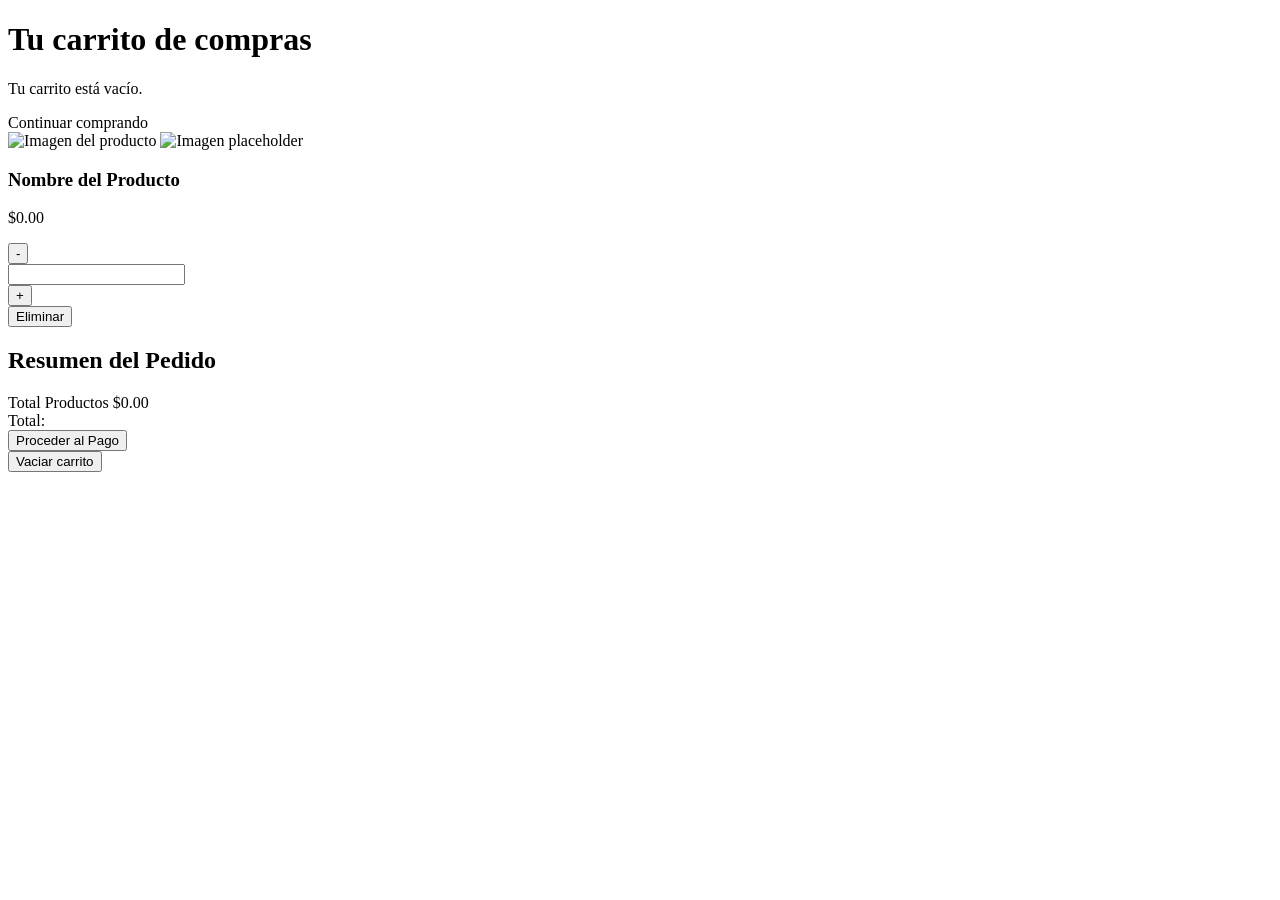
<file: src/main/resources/templates/cart.html>
<!DOCTYPE html>
<html lang="es">
<head th:replace="~{fragments/base :: head-content}">
    <title>Carrito de Compras</title>
</head>
<body>

<div th:replace="~{fragments/base :: navigation}"></div>

<div class="main-container">
    <h1>Tu carrito de compras</h1>

    <div class="cart-container mx-auto">
        <div class="cart-items">
            <div th:if="${cart == null or cart.isEmpty()}" class="empty-cart">
                <p>Tu carrito está vacío.</p>
                <a th:href="@{/view/products/list}" class="btn-continue-shopping">Continuar comprando</a>
            </div>

            <div th:if="${cart != null and !cart.isEmpty()}">
                <div th:each="productItem : ${cart}" class="cart-item">
                    <div class="cart-item-image">
                        <img th:if="${productItem.getProduct().imageUrl != null and !productItem.getProduct().imageUrl.isEmpty()}"
                             th:src="${productItem.getProduct().imageUrl}"
                             alt="Imagen del producto">
                        <img th:unless="${productItem.getProduct().imageUrl != null and !productItem.getProduct().imageUrl.isEmpty()}"
                             th:src="@{/img/product-placeholder.jpg}"
                             alt="Imagen placeholder">
                    </div>
                    <div class="cart-item-details">
                        <h3 th:text="${productItem.getProduct().name}">Nombre del Producto</h3>
                        <p class="mb-0" th:text="'Precio Unitario: $' + ${productItem.getProduct().getPrice()}"></p>
                        <p class="item-price mt-0" th:id="'price-' + ${productItem.getProduct().getId()}" th:data-unitprice="${productItem.getProduct().price}" th:text="'$' + ${productItem.getProduct().price * productItem.getQuantity()}">$0.00</p>
                    </div>
                    <div class="cart-item-actions">
                        <div class="input-group" style="max-width: 150px;">
                            <button  class="btn btn-outline-secondary"
                                     type="button"
                                     th:data-userid="${user_id}"
                                     th:data-productid="${productItem.getProduct().getId()}"
                                     onclick="updateQuantity(this.getAttribute('data-userid'), this.getAttribute('data-productid') , -1, false)">-</button>

                            <input type="number" class="form-control text-center"
                                   th:value="${productItem.getQuantity()}"
                                   th:id="|quantity-input-${productItem.getProduct().getId()}|"
                                   th:data-userid="${user_id}"
                                   th:data-productid="${productItem.getProduct().getId()}"
                                   th:data-stock="${productItem.getProduct().getStock()}"
                                   min="1"
                                   th:max="${productItem.getProduct().getStock()}"
                                   onchange="updateQuantity(this.getAttribute('data-userid'), this.getAttribute('data-productid') , this.value, true)">

                            <button class="btn btn-outline-secondary"
                                    type="button"
                                    th:data-userid="${user_id}"
                                    th:data-productid="${productItem.getProduct().getId()}"
                                    onclick="updateQuantity(this.getAttribute('data-userid'), this.getAttribute('data-productid') , 1, false)">+</button>
                        </div>
                        <button type="button" class="btn btn-danger ms-4 mt-3"
                                th:data-userid="${user_id}"
                                th:data-productid="${productItem.getProduct().getId()}"
                                onclick="deleteItem(this.getAttribute('data-userid'), this.getAttribute('data-productid'))">
                            <i class="fas fa-trash"></i> Eliminar
                        </button>
                    </div>
                </div>
            </div>
        </div>

        <!-- Resumen del pedido -->
        <div class="cart-summary" th:if="${cart != null and !cart.isEmpty()}">
            <h2>Resumen del Pedido</h2>
            <div class="summary-row">
                <span>Total Productos</span>
                <span id="cart-total" th:text="'$' + ${#aggregates.sum(cart.![product.price * quantity])}">$0.00</span>
            </div>
            <div class="summary-row total">
                <span>Total:</span>
                <!-- Calculamos el total sumando los precios de los productos -->
               <!-- <span th:text="'$' + ${#aggregates.sum(cart.![price])}">$0.00</span> -->
            </div>
            <form th:action="@{/view/cart/emptyCart/{isPurchase}(isPurchase=true)}" th:method="get" style="display:inline;">
                <button class="btn-checkout" onclick="purchase(event, true)">Proceder al Pago</button>
            </form>
        </div>
        <form th:action="@{/view/cart/emptyCart/{isPurchase}(isPurchase=false)}" th:method="get" style="display:inline;">
            <button type="button" class="btn btn-danger ms-4 mt-3" onclick="purchase(event, false)"><i class="fas fa-trash"></i> Vaciar carrito</button>
        </form>
    </div>
</div>

<div th:replace="~{fragments/base :: footer}"></div>

<script>
    function updateQuantity(userId, productId, quantity, isManualChange){
        var changeValue = parseInt(quantity, 10);

        if (isNaN(changeValue) || (changeValue < 1 && isManualChange)) {
            changeValue = 1;
        }

        const quantityItem = document.getElementById('quantity-input-' + productId);
        const maxStock = parseInt(quantityItem.getAttribute('data-stock'), 10);
        //const currentText = quantityItem.innerText;
        //const currentQuantity = parseInt(currentText, 10);
        const currentQuantity = parseInt(quantityItem.value, 10);

        var newQuantity = 0;
        if(isManualChange){
            newQuantity = changeValue;
        }
        else{
            newQuantity = currentQuantity + changeValue;
        }

        if (newQuantity < 0){
            return;
        }

        if (newQuantity > maxStock) {
            Swal.fire({
                title: 'Límite de producto',
                text: 'Lo sentimos, solo tenemos ' + maxStock + ' unidades en stock',
                icon: 'error',
                confirmButtonText: 'Aceptar'
            })
            newQuantity = maxStock;
        }

        const data = {
            productId: productId,
            quantity: newQuantity,
        };

        fetch('/users/changeProductQuantity/' + userId, {
            method: 'PATCH',
            headers: {
                'Content-Type': 'application/json'
            },
            body: JSON.stringify(data)
        })
            .then(response =>{
                if (response.ok){
                    //quantityItem.innerText = 'Cantidad: ' + newQuantity;
                    quantityItem.value = newQuantity;

                    const priceElement = document.getElementById('price-' + productId);
                    const unitPrice = parseFloat(priceElement.getAttribute('data-unitprice'));
                    priceElement.innerText = '$' + (unitPrice * newQuantity);

                    updateCartTotal();

                    if (newQuantity <= 0) {
                        location.reload();
                    }
                }
                else{
                    alert('Error al cambiar la cantidad del producto');
                }
            })
            .catch(error => {
                console.error('Error', error);
                alert(('Error al cambiar la cantidad del producto'));
            })
    }

    function updateCartTotal() {
        let total = 0;
        document.querySelectorAll('.item-price').forEach(item => {
            const price = parseFloat(item.innerText.replace('$', ''));
            if (!isNaN(price)) {
                total += price;
            }
        });
        const totalElement = document.getElementById('cart-total');
        if (totalElement) {
            totalElement.innerText = '$' + total;
        }
    }

    function deleteItem(userId, productId){
        const data = {
            productId: productId,
        };

        fetch('/users/deleteProduct/' + userId, {
            method: 'DELETE',
            headers: {
                'Content-Type': 'application/json'
            },
            body: JSON.stringify(data)
        }).then(response =>{
            if(response.ok){
                location.reload();
            }
            else{
                alert('Error al eliminar el producto');
            }
    })
        .catch(error => {
        console.error('Error', error);
        alert('Error al eliminar el producto');
    })}

    function purchase(event, isPurchase) {
        event.preventDefault();

        const form = event.target.closest('form');

        if (isPurchase){
        Swal.fire({
            title: 'Producto comprado con exito',
            text: 'Armaremos su pedido y lo enviaremos a su dirección',
            icon: 'success',
            confirmButtonText: 'Aceptar'
        }).then((result) => {
            if (result.isConfirmed) {
                form.submit();
            }
        });}
        else{
            form.submit();
        }
    }
</script>
</body>
</html>
</file>
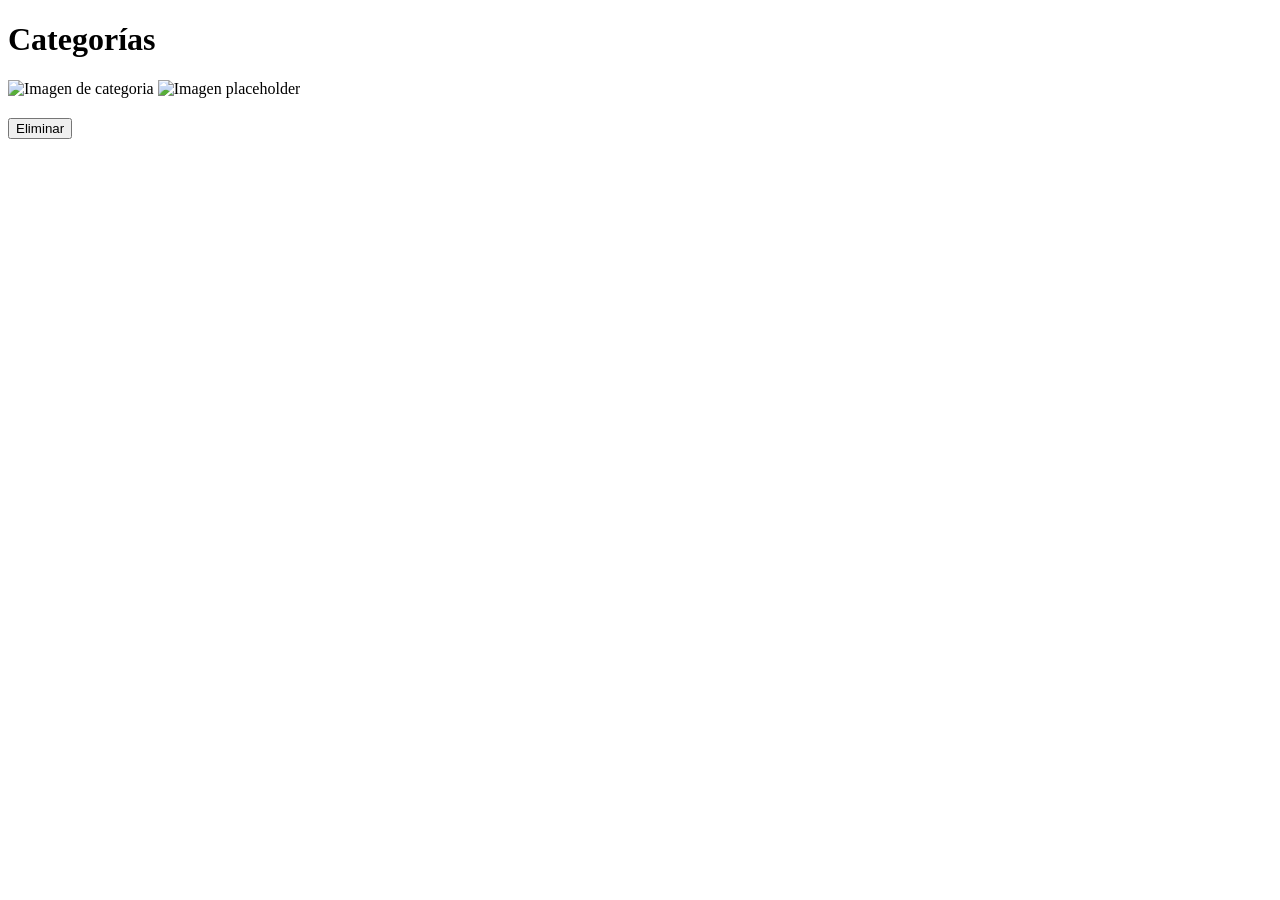
<file: src/main/resources/templates/categories.html>
<!DOCTYPE html>
<html lang="es" xmlns:th="http://www.thymeleaf.org" xmlns:sec="http://www.thymeleaf.org/extras/spring-security">
<head th:replace="~{fragments/base :: head-content}">
    <title>Categorías</title>
</head>
<body>

<div th:replace="~{fragments/base :: navigation}"></div>

<div class="main-container">
    <h1>Categorías</h1>

    <!-- Contenedor Grid para las categorías -->
    <div class="products-grid">
        <div class="product-card" th:each="category :${categories}">
            <a th:href="@{/view/categories/{id}(id=${category.id})}">
                <div class="product-image-section">
                    <!-- Si hay URL de imagen, mostramos la imagen -->
                    <img th:if="${category.imageUrl != null and !category.imageUrl.isEmpty()}"
                         th:src="${category.imageUrl}"
                         alt="Imagen de categoria"
                         class="product-img">

                    <!-- Si NO hay URL, mostramos el placeholder -->
                    <!-- Corregido: extensión jpg y ruta absoluta -->
                    <img th:unless="${category.imageUrl != null and !category.imageUrl.isEmpty()}"
                         th:src="@{/img/category-placeholder.jpg}"
                         alt="Imagen placeholder"
                         class="product-img">
                </div>
                <div class="product-info">
                    <h2 th:text="${category.name}"> </h2>
                </div>
            </a>
            <div class="d-flex justify-content-center mx-auto mb-3">
                <form th:action="@{/view/categories/delete/{id}(id=${category.id})}" th:method="post" style="display:inline;">
                    <button type="submit" class="btn btn-danger" sec:authorize="hasRole('ADMIN')"
                            onclick="return confirmarEliminacion(event);">
                        Eliminar
                    </button>
                </form>
            </div>
        </div>
    </div>
</div>

<div th:replace="~{fragments/base :: footer}"></div>

<script th:src="@{/webjars/sweetalert2/dist/sweetalert2.min.js}"></script>
<script>
    function confirmarEliminacion(event) {
        event.preventDefault();

        const form = event.target.closest('form');

        Swal.fire({
            title: '¿Desea eliminar el producto?',
            text: "No podrás revertir esta acción y los elementos se borraran de los carritos de los usuarios",
            icon: 'warning',
            showCancelButton: true,
            confirmButtonColor: '#d33',
            cancelButtonColor: '#3085d6',
            confirmButtonText: 'Eliminar',
            cancelButtonText: 'Cancelar'
        }).then((result) => {
            if (result.isConfirmed) {
                form.submit();
            }
        });
    }
</script>
</body>
</html>
</file>
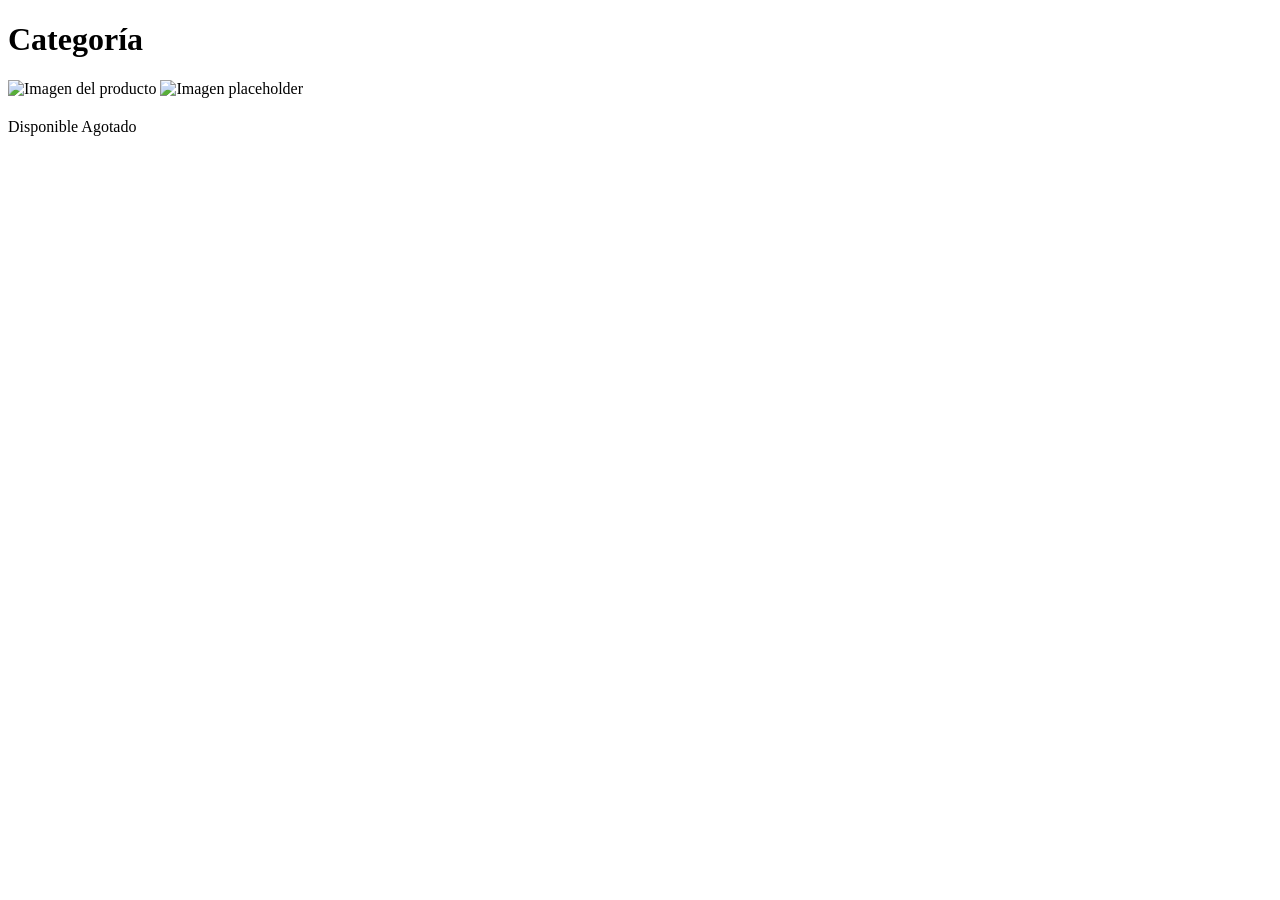
<file: src/main/resources/templates/category.html>
<!DOCTYPE html>
<html lang="es">
<head th:replace="~{fragments/base :: head-content}">
  <title th:text="${category.name}"></title>
</head>
<body>

<div th:replace="~{fragments/base :: navigation}"></div>

<div class="main-container">
  <h1 th:text="${category.name}">Categoría</h1>

  <!-- Contenedor Grid para los productos -->
  <div class="products-grid">
    <div class="product-card" th:each="product :${products}">
      <a th:href="@{/view/products/{id}(id=${product.id})}">
        <div class="product-image-section">
          <!-- Si hay URL de imagen, mostramos la imagen -->
          <img th:if="${product.imageUrl != null and !product.imageUrl.isEmpty()}"
               th:src="${product.imageUrl}"
               alt="Imagen del producto"
               class="product-img">

          <!-- Si NO hay URL, mostramos el placeholder -->
          <!-- Corregido: extensión jpg y ruta absoluta -->
          <img th:unless="${product.imageUrl != null and !product.imageUrl.isEmpty()}"
               th:src="@{/img/product-placeholder.jpg}"
               alt="Imagen placeholder"
               class="product-img">
        </div>
        <div class="product-info">
          <h2 th:text="${product.name}"> </h2>
          <p class="description-preview" th:text="${product.description}"> </p>
          <p class="price" th:text="'$' + ${product.price}"> </p>
          <div class="stock-status">
                            <span th:if="${product.stock > 0}" class="in-stock">
                                <i class="fas fa-check-circle"></i> Disponible
                            </span>
            <span th:unless="${product.stock > 0}" class="out-of-stock">
                                <i class="fas fa-times-circle"></i> Agotado
                            </span>
          </div>
        </div>
      </a>
    </div>
  </div>
</div>

<div th:replace="~{fragments/base :: footer}"></div>

</body>
</html>
</file>
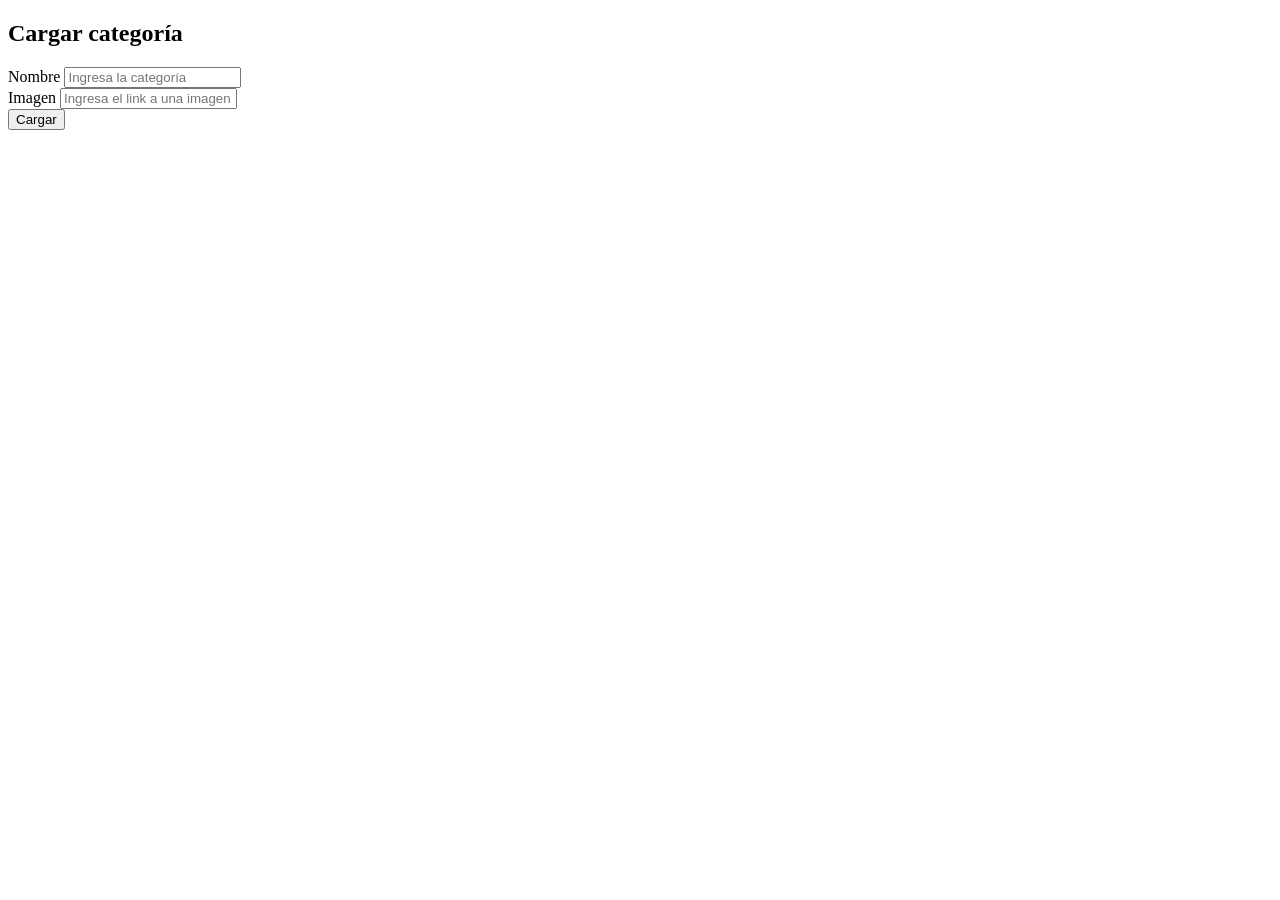
<file: src/main/resources/templates/load-category.html>
<!DOCTYPE html>
<html lang="es" xmlns:th="http://www.thymeleaf.org">
<head th:replace="~{fragments/base :: head-content}">
  <title>Cargar categoría</title>
</head>
<body>

<div th:replace="~{fragments/base :: navigation}"></div>

<div class="main-container">
  <div class="login-container">
    <h2>Cargar categoría</h2>

    <div th:if="${error}" class="alert alert-danger" style="color: red; margin-bottom: 10px;">
      <p th:text="${error}"></p>
    </div>

    <form th:action="@{/view/categories/load}" method="post" class="login-form">
      <div class="form-group">
        <label for="name">Nombre</label>
        <input type="text" id="name" name="name" required placeholder="Ingresa la categoría">
      </div>

      <div class="form-group">
        <label for="imageUrl">Imagen</label>
        <input type="text" id="imageUrl" name="imageUrl" required placeholder="Ingresa el link a una imagen">
      </div>
      <button type="submit" class="btn-login">Cargar</button>
    </form>
  </div>
</div>

<div th:replace="~{fragments/base :: footer}"></div>

</body>
</html>
</file>
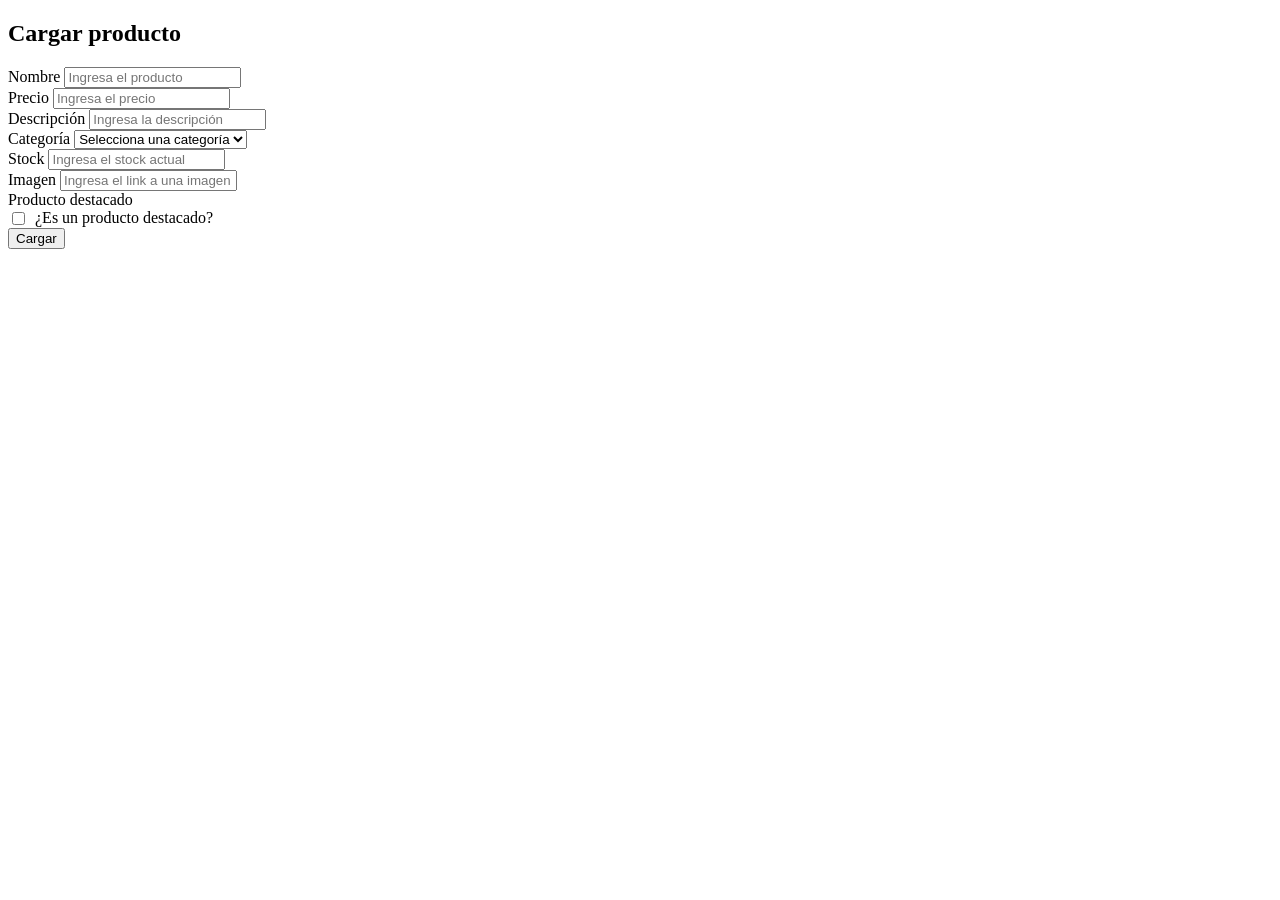
<file: src/main/resources/templates/load-product.html>
<!DOCTYPE html>
<html lang="es" xmlns:th="http://www.thymeleaf.org">
<head th:replace="~{fragments/base :: head-content}">
    <title>Cargar Producto</title>
</head>
<body>

<div th:replace="~{fragments/base :: navigation}"></div>

<div class="main-container">
    <div class="login-container">
        <h2>Cargar producto</h2>

        <div th:if="${error}" class="alert alert-danger" style="color: red; margin-bottom: 10px;">
            <p th:text="${error}"></p>
        </div>

        <form th:action="@{/view/products/load}" method="post" class="login-form">
            <div class="form-group">
                <label for="name">Nombre</label>
                <input type="text" id="name" name="name" required placeholder="Ingresa el producto">
            </div>

            <div class="form-group">
                <label for="price">Precio</label>
                <input type="number" id="price" name="price" required placeholder="Ingresa el precio">
            </div>
            <div class="form-group">
                <label for="description">Descripción</label>
                <input type="text" id="description" name="description" required placeholder="Ingresa la descripción">
            </div>
            <div class="form-group">
                <label for="categoryId">Categoría</label>
                <select id="categoryId" name="categoryId" class="form-control" required>
                    <option value="" disabled selected>Selecciona una categoría</option>
                    <option th:each="category : ${categories}" th:value="${category.id}" th:text="${category.name}">
                    </option>
                </select>
            </div>
            <div class="form-group">
                <label for="stock">Stock</label>
                <input type="number" id="stock" name="stock" required placeholder="Ingresa el stock actual">
            </div>
            <div class="form-group">
                <label for="imageUrl">Imagen</label>
                <input type="text" id="imageUrl" name="imageUrl" required placeholder="Ingresa el link a una imagen">
            </div>
            <div class="form-group">
                <label for="isFeatured">Producto destacado</label>
                <div style="display: flex; align-items: center;">
                    <input type="checkbox" id="isFeatured" name="isFeatured" value="true" style="width: auto; margin-right: 10px;">
                    <input type="hidden" name="_isFeatured" value="on"/>
                    <p style="margin: 0;">¿Es un producto destacado?</p>
                </div>
            </div>
            <button type="submit" class="btn-login">Cargar</button>
        </form>
    </div>
</div>

<div th:replace="~{fragments/base :: footer}"></div>

</body>
</html>
</file>
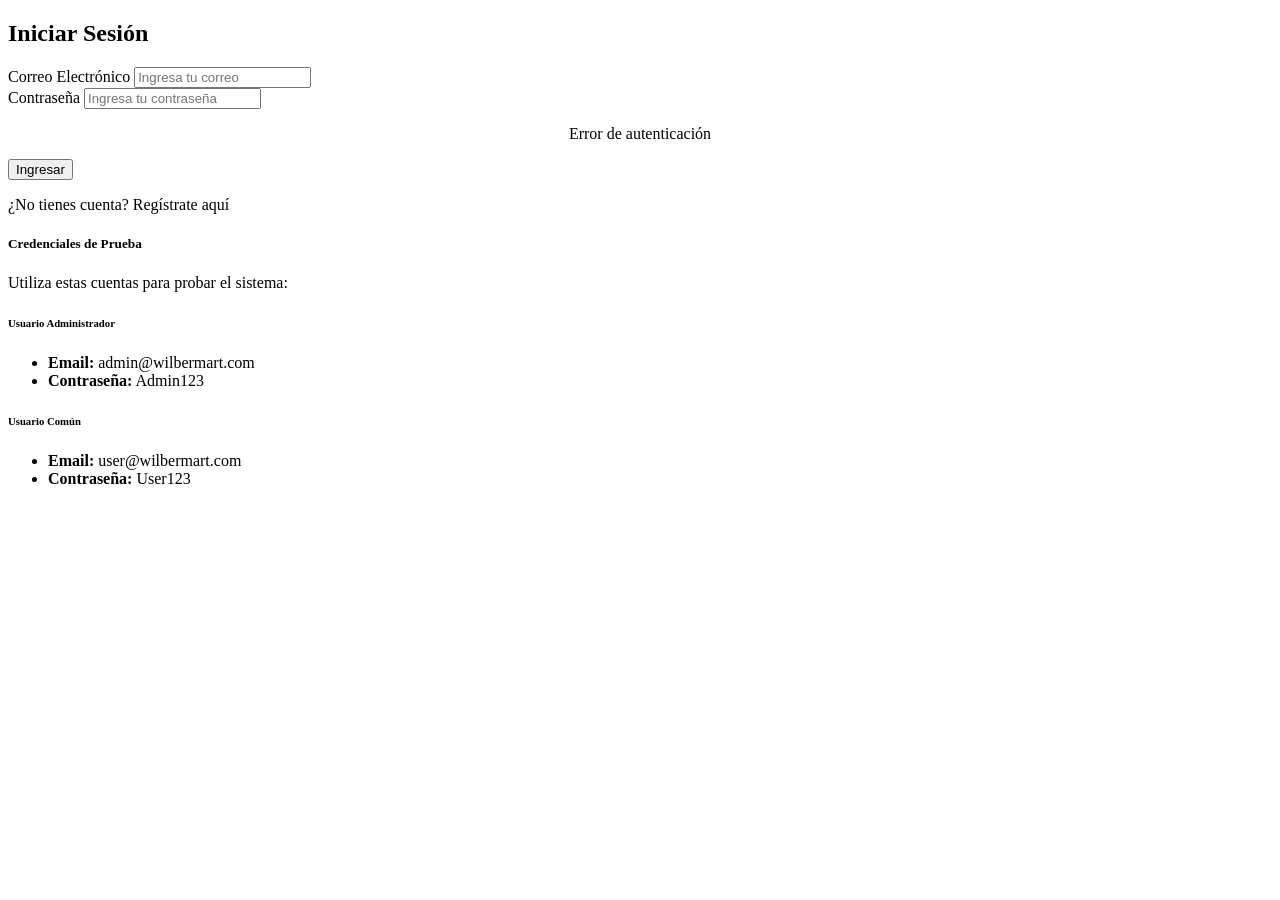
<file: src/main/resources/templates/login.html>
<!DOCTYPE html>
<html lang="es">
<head th:replace="~{fragments/base :: head-content}">
    <title>Iniciar Sesión</title>
</head>
<body>

<div th:replace="~{fragments/base :: navigation}"></div>

<div class="main-container">
    <div class="row justify-content-center align-items-start">
        <!-- Columna del Formulario de Login -->
        <div class="col-md-7">
            <div class="login-container">
                <h2>Iniciar Sesión</h2>
                <form th:action="@{/login}" method="post" class="login-form">
                    <div class="form-group">
                        <label for="username">Correo Electrónico</label>
                        <input type="text" id="username" name="username" required placeholder="Ingresa tu correo">
                    </div>
                    <div class="form-group">
                        <label for="password">Contraseña</label>
                        <input type="password" id="password" name="password" required placeholder="Ingresa tu contraseña">
                    </div>

                    <div th:if="${error}" class="error-message">
                        <p th:text="${error}" style="text-align: center">Error de autenticación</p>
                    </div>

                    <button type="submit" class="btn-login">Ingresar</button>
                </form>
                <div class="register-link">
                    <p>¿No tienes cuenta? <a th:href="@{/register}">Regístrate aquí</a></p>
                </div>
            </div>
        </div>

        <!-- Columna del Aviso (Credenciales de prueba) -->
        <div class="col-md-4 mt-4 mt-md-5">
            <div class="card shadow-sm">
                <div class="card-header bg-info text-white">
                    <h5 class="mb-0"><i class="fas fa-info-circle me-2"></i>Credenciales de Prueba</h5>
                </div>
                <div class="card-body">
                    <p class="card-text">Utiliza estas cuentas para probar el sistema:</p>

                    <h6 class="fw-bold text-success">Usuario Administrador</h6>
                    <ul class="list-unstyled mb-3">
                        <li><strong>Email:</strong> admin@wilbermart.com</li>
                        <li><strong>Contraseña:</strong> Admin123</li>
                    </ul>

                    <h6 class="fw-bold text-primary">Usuario Común</h6>
                    <ul class="list-unstyled mb-0">
                        <li><strong>Email:</strong> user@wilbermart.com</li>
                        <li><strong>Contraseña:</strong> User123</li>
                    </ul>
                </div>
            </div>
        </div>
    </div>
</div>

<div th:replace="~{fragments/base :: footer}"></div>

</body>
</html>
</file>
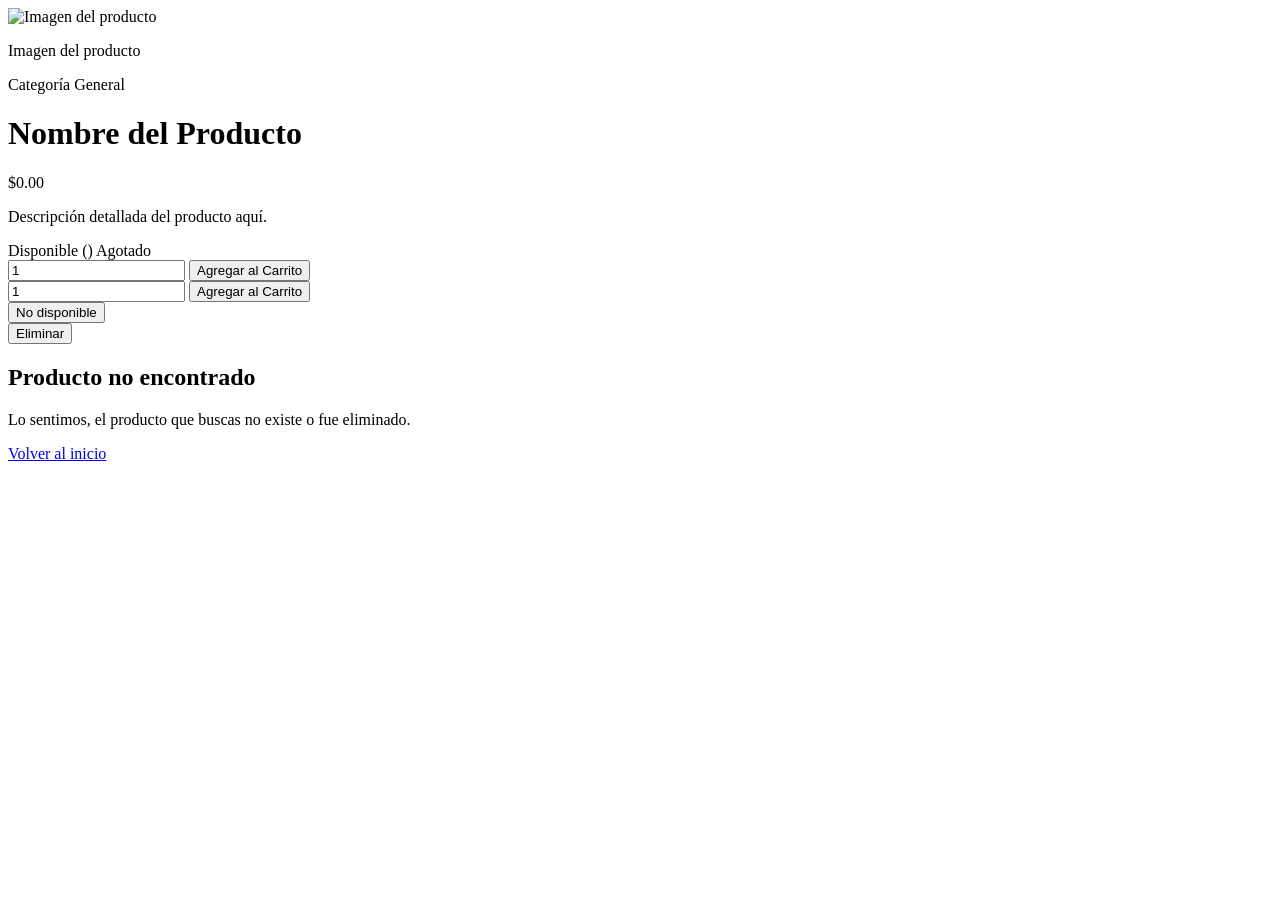
<file: src/main/resources/templates/product.html>
<!DOCTYPE html>
<html lang="es" xmlns:th="http://www.thymeleaf.org" xmlns:sec="http://www.thymeleaf.org/extras/spring-security">
<head th:replace="~{fragments/base :: head-content}">
    <title th:text="${product != null} ? ${product.name} : 'Producto no encontrado'">Detalle de Producto</title>
    <script>
        function toggleVisibility(id) {
            var element = document.getElementById(id);
            if (element.style.display === "none") {
                element.style.display = "block";
            } else {
                element.style.display = "none";
            }
        }
    </script>
</head>
<body>

<div th:replace="~{fragments/base :: navigation}"></div>

<div class="main-container">

    <div id="noLogued" style="display: none">
        <h1>Debes iniciar sesión para agregar un producto</h1>
    </div>

    <div th:if="${product}" class="product-detail-container">

        <div class="product-image-section">
            <img th:if="${product.imageUrl != null and !product.imageUrl.isEmpty()}"
                 th:src="${product.imageUrl}"
                 alt="Imagen del producto"
                 class="product-img">

            <div th:unless="${product.imageUrl != null and !product.imageUrl.isEmpty()}" class="image-placeholder">
                <i class="fas fa-camera fa-3x"></i>
                <p>Imagen del producto</p>
            </div>
        </div>

        <div class="product-info-section">
            <span class="category-tag" th:text="${category}">Categoría General</span>
            <h1 th:text="${product.name}">Nombre del Producto</h1>

            <div class="price-container">
                <span class="current-price" th:text="'$' + ${#numbers.formatDecimal(product.price, 1, 2)}">$0.00</span>
            </div>

            <p class="description" th:text="${product.description}">
                Descripción detallada del producto aquí.
            </p>

            <div class="stock-status">
                    <span th:if="${product.stock > 0}" class="in-stock">
                        <i class="fas fa-check-circle"></i> Disponible (<span th:text="${product.stock}"></span>)
                    </span>
                <span th:unless="${product.stock > 0}" class="out-of-stock">
                        <i class="fas fa-times-circle"></i> Agotado
                    </span>
            </div>

            <div class="purchase-actions" th:if="${product.stock > 0} and user_id != -1">
                <input type="number" id="quantity" min="1" value="1" class="quantity-input" th:max="${product.stock}">
                <button class="btn-add-cart" th:data-userid="${user_id}" th:data-productid="${product.id}" onclick="addToCart(this.getAttribute('data-userid'), this.getAttribute('data-productid'))">
                    Agregar al Carrito      <i class="fas fa-shopping-cart"></i>
                </button>
            </div>
            <div class="purchase-actions" th:if="${product.stock > 0} and user_id == -1">
                <input type="number" min="1" value="1" class="quantity-input">
                <button class="btn-add-cart" onclick="toggleVisibility('noLogued')">
                    Agregar al Carrito      <i class="fas fa-shopping-cart"></i>
                </button>
            </div>
            <div class="purchase-actions" th:if="${product.stock <= 0}">
                <button class="btn-add-cart">
                    No disponible      <i class="fas fa-shopping-cart"></i>
                </button>
            </div>
            <div class="d-flex justify-content-center mt-2">
                <form th:action="@{/view/products/delete/{id}(id=${product.id})}" th:method="post" style="display:inline;">
                    <button type="submit" class="btn btn-danger" sec:authorize="hasRole('ADMIN')"
                            onclick="return confirmarEliminacion(event);">
                        Eliminar
                    </button>
                </form>
            </div>
        </div>
    </div>

    <div th:if="${product == null}" class="not-found-container">
        <h2>Producto no encontrado</h2>
        <p>Lo sentimos, el producto que buscas no existe o fue eliminado.</p>
        <a href="/" class="btn-back">Volver al inicio</a>
    </div>

</div>

<div th:replace="~{fragments/base :: footer}"></div>

<script th:src="@{/webjars/sweetalert2/dist/sweetalert2.min.js}"></script>
<script>
    function addToCart(userId, productId) {
        const quantity = document.getElementById('quantity').value;
        const data = {
            productId: productId,
            quantity: quantity
        };

        fetch('/users/addProduct/' + userId, {
            method: 'POST',
            headers: {
                'Content-Type': 'application/json'
            },
            body: JSON.stringify(data)
        })
        .then(response => {
            if (response.ok) {
                Toast.fire({
                    title: 'Producto agregado al carrito',
                    icon: 'success',
                });
            } else {
                return response.text().then(text => { throw new Error(text) });
            }
        })
        .catch(error => {
            console.error('Error:', error);
            Swal.fire({
                title: 'Error al cargar el producto en el carrito',
                text: error,
                icon: 'error',
                confirmButtonText: 'Aceptar'
            });
        });
    }

    function confirmarEliminacion(event) {
        event.preventDefault();

        const form = event.target.closest('form');

        Swal.fire({
            title: '¿Desea eliminar el producto?',
            text: "No podrás revertir esta acción y los elementos se borraran de los carritos de los usuarios",
            icon: 'warning',
            showCancelButton: true,
            confirmButtonColor: '#d33',
            cancelButtonColor: '#3085d6',
            confirmButtonText: 'Eliminar',
            cancelButtonText: 'Cancelar'
        }).then((result) => {
            if (result.isConfirmed) {
                form.submit();
            }
        });
    }
</script>

</body>
</html>
</file>
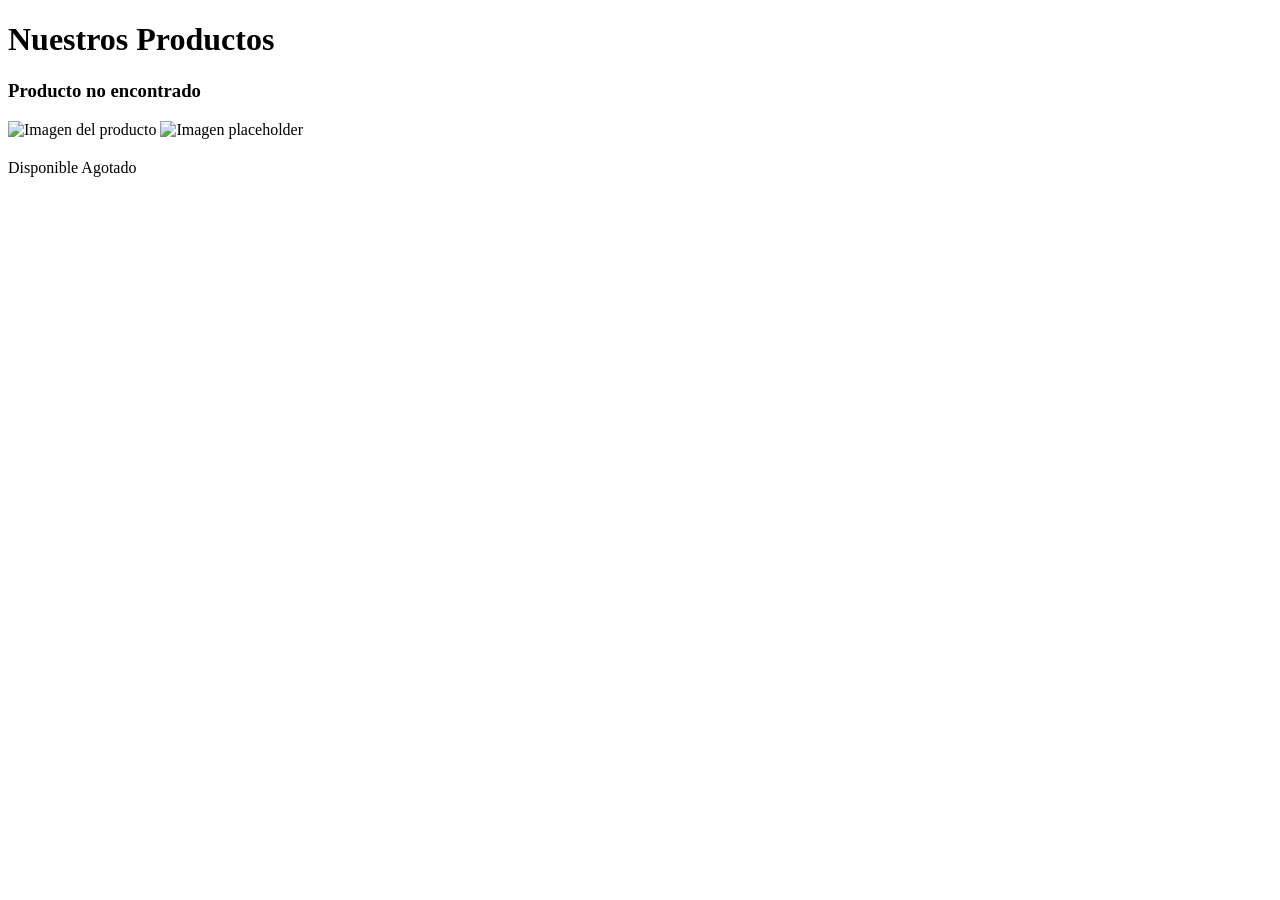
<file: src/main/resources/templates/products.html>
<!DOCTYPE html>
<html lang="es" xmlns:th="http://www.thymeleaf.org" xmlns:sec="http://www.thymeleaf.org/extras/spring-security">
<head th:replace="~{fragments/base :: head-content}">
    <title>Lista de Productos</title>
</head>
<body>

<div th:replace="~{fragments/base :: navigation}"></div>

<div class="main-container">
    <h1>Nuestros Productos</h1>

    <!-- Contenedor Grid para los productos -->
    <div th:if="${products == null or products.isEmpty()}">
        <h3>Producto no encontrado</h3>
    </div>
    <div class="products-grid" th:if="${products != null and !products.isEmpty()}">
        <div class="product-card" th:each="product :${products}">
            <a th:href="@{/view/products/{id}(id=${product.id})}">
                <div class="product-image-section">
                    <!-- Si hay URL de imagen, mostramos la imagen -->
                    <img th:if="${product.imageUrl != null and !product.imageUrl.isEmpty()}"
                         th:src="${product.imageUrl}"
                         alt="Imagen del producto"
                         class="product-img">

                    <!-- Si NO hay URL, mostramos el placeholder -->
                    <!-- Corregido: extensión jpg y ruta absoluta -->
                    <img th:unless="${product.imageUrl != null and !product.imageUrl.isEmpty()}"
                         th:src="@{/img/product-placeholder.jpg}"
                         alt="Imagen placeholder"
                        class="product-img">
                </div>
                <div class="product-info">
                    <h2 th:text="${product.name}"> </h2>
                    <p class="description-preview" th:text="${product.description}"> </p>
                    <p class="price" th:text="'$' + ${product.price}"> </p>
                    <div class="stock-status">
                            <span th:if="${product.stock > 0}" class="in-stock">
                                <i class="fas fa-check-circle"></i> Disponible
                            </span>
                        <span th:unless="${product.stock > 0}" class="out-of-stock">
                                <i class="fas fa-times-circle"></i> Agotado
                            </span>
                    </div>
                </div>
            </a>
        </div>
    </div>
</div>

    <div th:replace="~{fragments/base :: footer}"></div>

</body>
</html>
</file>
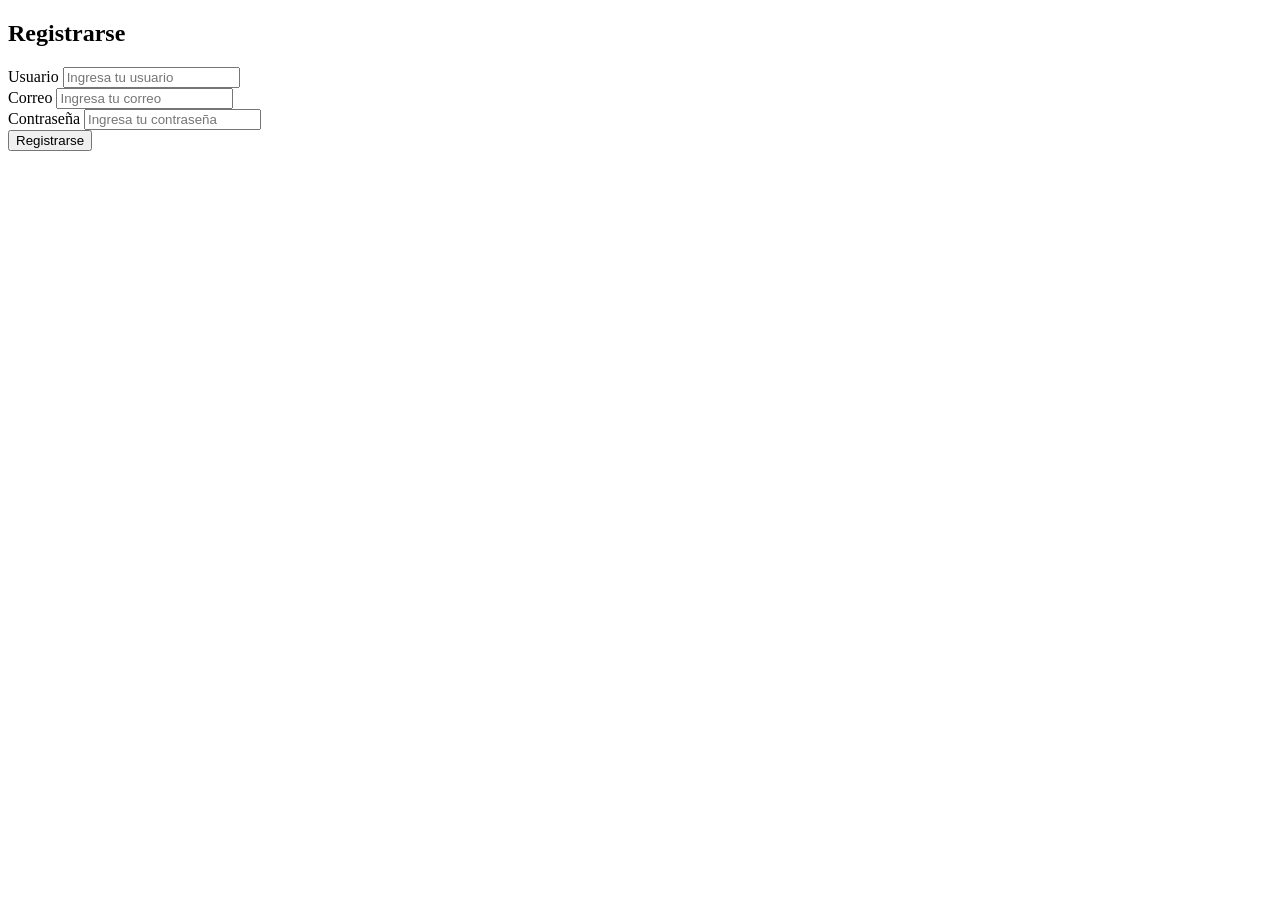
<file: src/main/resources/templates/register.html>
<!DOCTYPE html>
<html lang="es" xmlns:th="http://www.thymeleaf.org">
<head th:replace="~{fragments/base :: head-content}">
    <title>Registrarse</title>
</head>
<body>

<div th:replace="~{fragments/base :: navigation}"></div>

<div class="main-container">
    <div class="login-container">
        <h2>Registrarse</h2>

        <!-- Mensaje de error si existe -->
        <div th:if="${error}" class="alert alert-danger" style="color: red; margin-bottom: 10px;">
            <p th:text="${error}"></p>
        </div>

        <form th:action="@{/register}" method="post" class="login-form">
            <div class="form-group">
                <label for="username">Usuario</label>
                <input type="text" id="username" name="username" required placeholder="Ingresa tu usuario">
            </div>

            <div class="form-group">
                <label for="email">Correo</label>
                <input type="email" id="email" name="email" required placeholder="Ingresa tu correo">
            </div>

            <div class="form-group">
                <label for="password">Contraseña</label>
                <input type="password" id="password" name="password" required placeholder="Ingresa tu contraseña">
            </div>
            <button type="submit" class="btn-login">Registrarse</button>
        </form>
    </div>
</div>

<div th:replace="~{fragments/base :: footer}"></div>

</body>
</html>
</file>
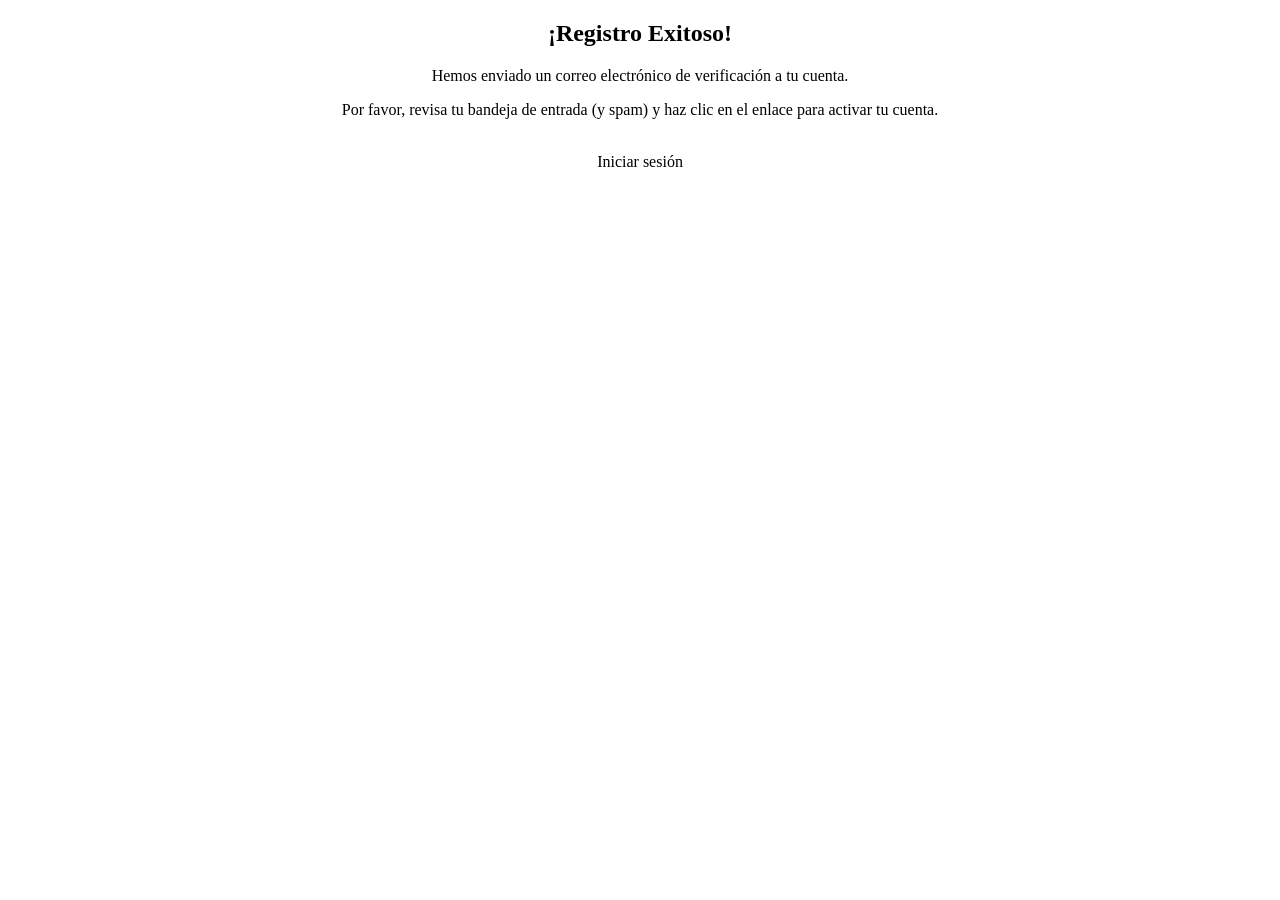
<file: src/main/resources/templates/verification-sent.html>
<!DOCTYPE html>
<html lang="es" xmlns:th="http://www.thymeleaf.org">
<head th:replace="~{fragments/base :: head-content}">
    <title>Verificación Enviada</title>
</head>
<body>

<div th:replace="~{fragments/base :: navigation}"></div>

<div class="main-container">
    <div class="login-container" style="text-align: center;">
        <h2>¡Registro Exitoso!</h2>
        <p>Hemos enviado un correo electrónico de verificación a tu cuenta.</p>
        <p>Por favor, revisa tu bandeja de entrada (y spam) y haz clic en el enlace para activar tu cuenta.</p>
        <br>
        <a th:href="@{/view/login}" class="btn-login" style="text-decoration: none; display: inline-block;">Iniciar sesión</a>
    </div>
</div>

<div th:replace="~{fragments/base :: footer}"></div>

</body>
</html>
</file>
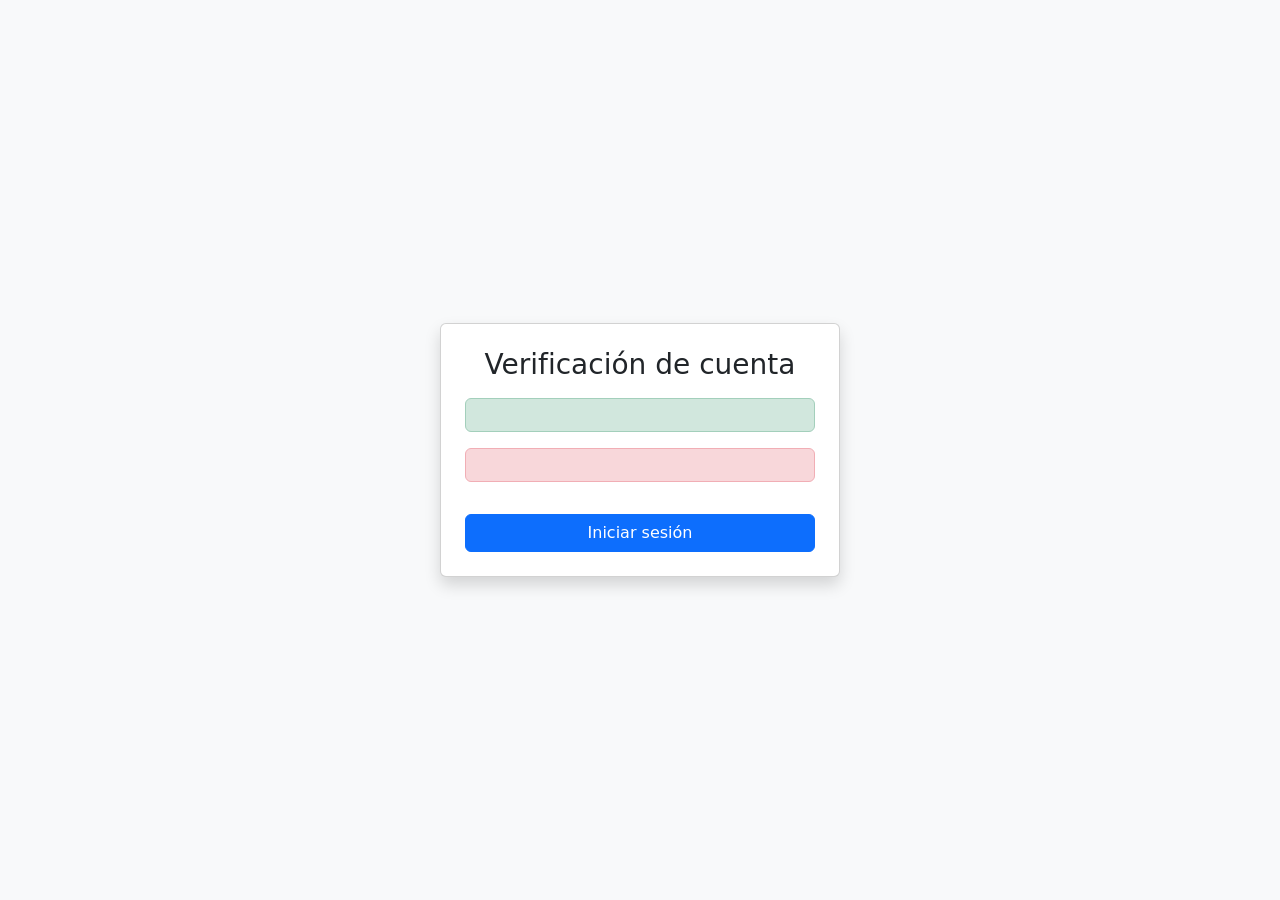
<file: src/main/resources/templates/verified.html>
<!DOCTYPE html>
<html lang="es">
<head>
    <meta charset="UTF-8">
    <title>Verificación de cuenta</title>
    <meta name="viewport" content="width=device-width, initial-scale=1.0">
    <link href="https://cdn.jsdelivr.net/npm/bootstrap@5.3.2/dist/css/bootstrap.min.css" rel="stylesheet">
    <link rel="icon" type="image/png" href="/images/favicon.png" />
</head>
<body class="bg-light d-flex justify-content-center align-items-center" style="height: 100vh;">
<div class="card shadow p-4 text-center" style="width: 400px;">
    <h3 class="mb-3">Verificación de cuenta</h3>

    <!-- Mensaje de alerta -->
    <div th:if="${success}" class="alert alert-success" role="alert" th:text="${message}"></div>
    <div th:if="${!success}" class="alert alert-danger" role="alert" th:text="${message}"></div>

    <a href="/view/login" class="btn btn-primary mt-3">Iniciar sesión</a>
</div>
</body>
</html>
</file>
